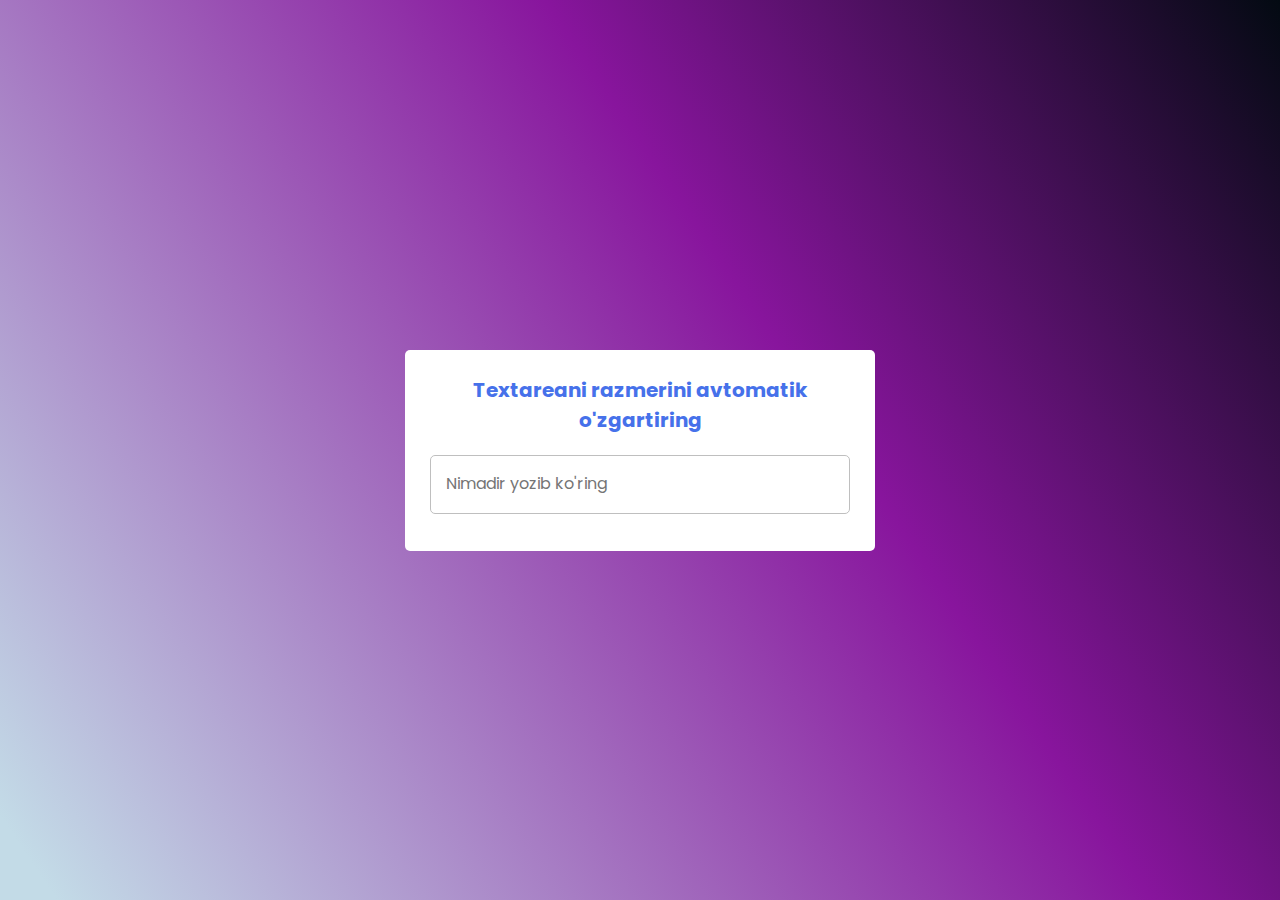
<file: avtoresize-textarea/index.html>
<!DOCTYPE html>
<html lang="en">
<head>
    <meta charset="UTF-8">
    <meta http-equiv="X-UA-Compatible" content="IE=edge">
    <meta name="viewport" content="width=device-width, initial-scale=1.0">
    <link rel="stylesheet" href="./style.css">
    <title>Avtoresize Textarea</title>
</head>
<body>
     <div class="wrapper">
         <h2>Textareani razmerini avtomatik o'zgartiring</h2>
         <textarea placeholder="Nimadir yozib ko'ring" required></textarea>
     </div>

     <script src="./app.js"></script>
</body>
</html>
</file>
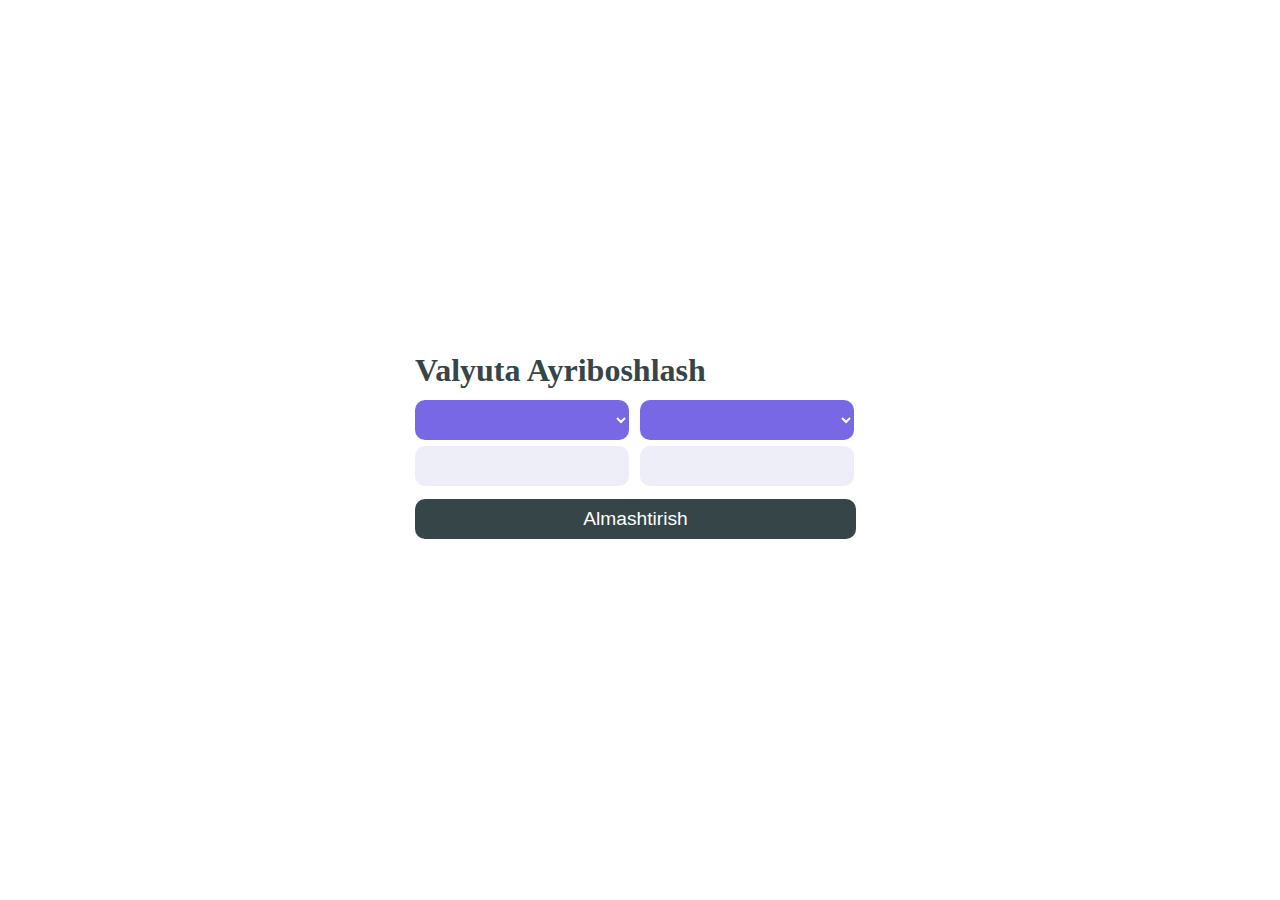
<file: currency/index.html>
<!DOCTYPE html>
<html lang="en">

<head>
    <meta charset="UTF-8">
    <meta http-equiv="X-UA-Compatible" content="IE=edge">
    <meta name="viewport" content="width=device-width, initial-scale=1.0">
    <title>Currency Exchange</title>
    <link rel="stylesheet" href="./style.css">
</head>

<body>
    <div class="container">
        <h1>Valyuta Ayriboshlash</h1>
        <div class="box">
            <div class="left_box">
                <select name="currency" class="currency"></select>
                <input type="number" name="" id="num">
            </div>
            <div class="right_box">
                <select name="currency" class="currency"></select>
                <input type="text" name="" id="ans" disabled>
            </div>
        </div>
        <button class="btn" id="btn">Almashtirish</button>
    </div>

    <script src="./app.js"></script>
</body>

</html>
</file>
<file: avtoresize-textarea/style.css>
@import url("https://fonts.googleapis.com/css2?family=Poppins:wght@300;400;500;600;700&display=swap");

* {
  margin: 0;
  padding: 0;
  box-sizing: border-box;
  font-family: "Poppins", sans-serif;
}

body {
  display: flex;
  align-items: center;
  justify-content: center;
  min-height: 100vh;
  background: rgb(195, 219, 231);
  background: linear-gradient(
    56deg,
    rgba(195, 219, 231, 1) 3%,
    rgba(136, 21, 157, 1) 61%,
    rgba(3, 10, 18, 1) 100%
  );
}

.wrapper {
  width: 470px;
  background-color: #fff;
  border-radius: 5px;
  padding: 25px 25px 30px;
}

.wrapper h2 {
  color: #4671ea;
  font-size: 20px;
  text-align: center;
}

.wrapper textarea {
  width: 100%;
  height: 59px;
  padding: 15px;
  outline: none;
  resize: none;
  font-size: 16px;
  margin-top: 20px;
  border-radius: 5px;
  border-color: #bfbfbf;
  max-height: 330px;
}

textarea:is(:focus, :valid) {
  border-width: 2px;
  padding: 14px;
  border-color: #4671ea;
}

textarea::-webkit-scrollbar {
  width: 0px;
}
</file>
<file: currency/style.css>
*{
    margin: 0;
    padding: 0;
    box-sizing: border-box;
}
body{
    height: 100vh;
    display: flex;
    align-items: center;
    justify-content: center;
}

.container{
    width: 450px;
}

h1{
    color: #364547;
    margin-bottom: 0.5rem;
}

.container .box{
    width: 100%;
    display: flex;
}

.box div{
    width: 100%;
}

select{
    width: 95%; 
    height: 40px;
    font-size: 1em;
    cursor: pointer;
    outline: none;
    background-color: #7868e6;
    color: white;
    margin: 0.2rem 0;
    padding: 0 1em;
    border-radius: 10px;
    border: none;
}

input{
    width: 95%;
    height: 40px;
    font-size: 1em;
    margin: 0.2em 0;
    border-radius: 10px;
    border: none;
    padding: 0 1em;
    outline: none;
    background: #edeef7;
}

.btn{
    width: 98%;
    height: 40px;
    background: #364547;
    color: #fff;
    border-radius: 10px;
    border: none;
    cursor: pointer;
    font-size: 1.2em;
    margin: 0.5em 0;
}
</file>
